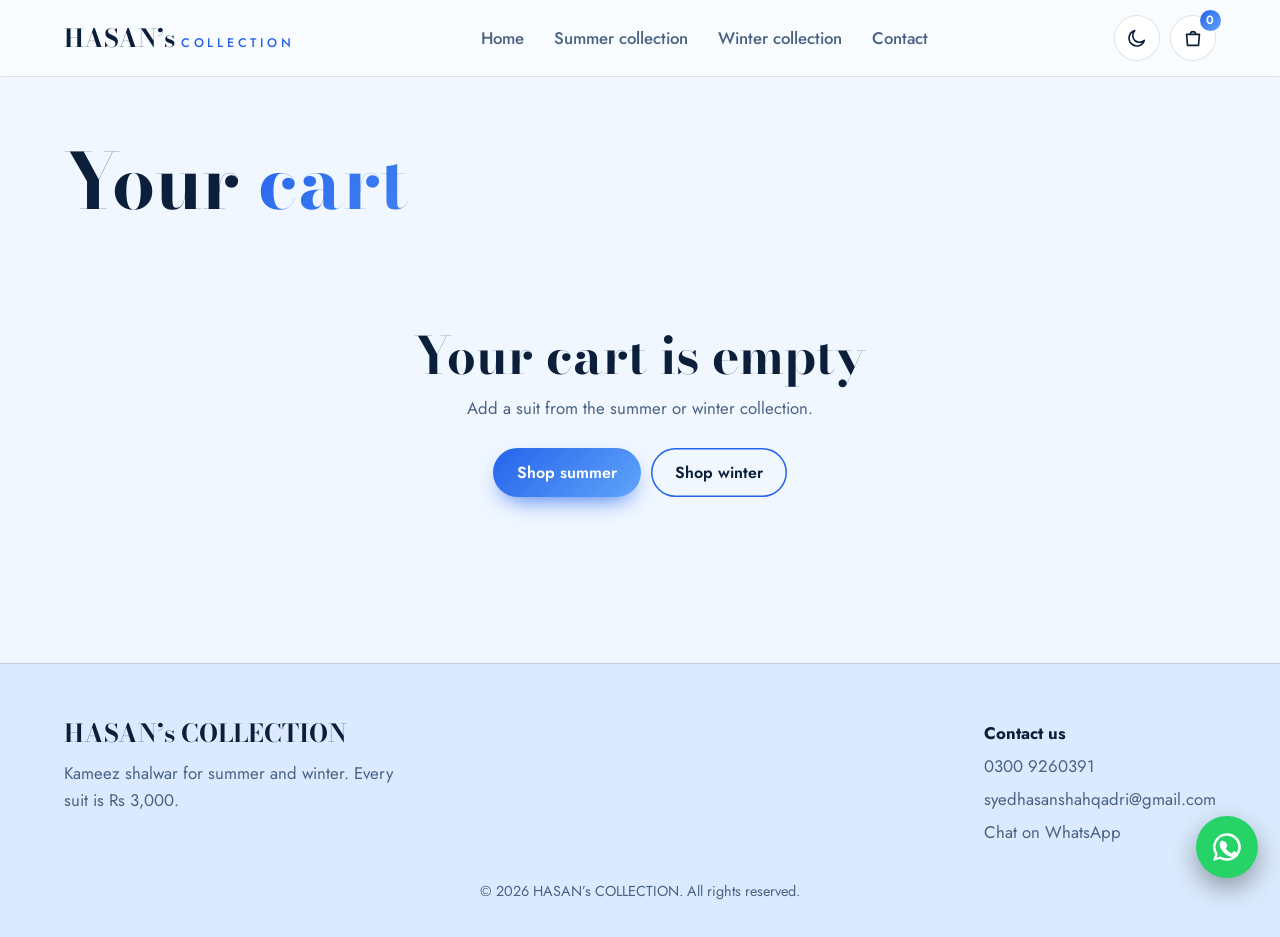
<file: cart.html>
<!DOCTYPE html>
<html lang="en">
<head>
<meta charset="utf-8">
<meta name="viewport" content="width=device-width, initial-scale=1">
<meta name="theme-color" content="#2563EB">
<link rel="preconnect" href="https://fonts.gstatic.com" crossorigin>
<link rel="stylesheet" href="https://fonts.googleapis.com/css2?family=Bodoni+Moda:wght@500;700&family=Jost:wght@400;500;600&display=swap">
<link rel="stylesheet" href="style.css">
<title>Your cart | HASAN’s COLLECTION</title>
<meta name="description" content="Review the suits in your cart and check out.">
</head>
<body data-page="cart">

<section style="padding-top:64px"><div class="wrap"><h1 style="margin-bottom:34px">Your <span class="gt">cart</span></h1><div id="cartbox"></div></div></section>
<script src="script.js"></script>
</body>
</html>
</file>
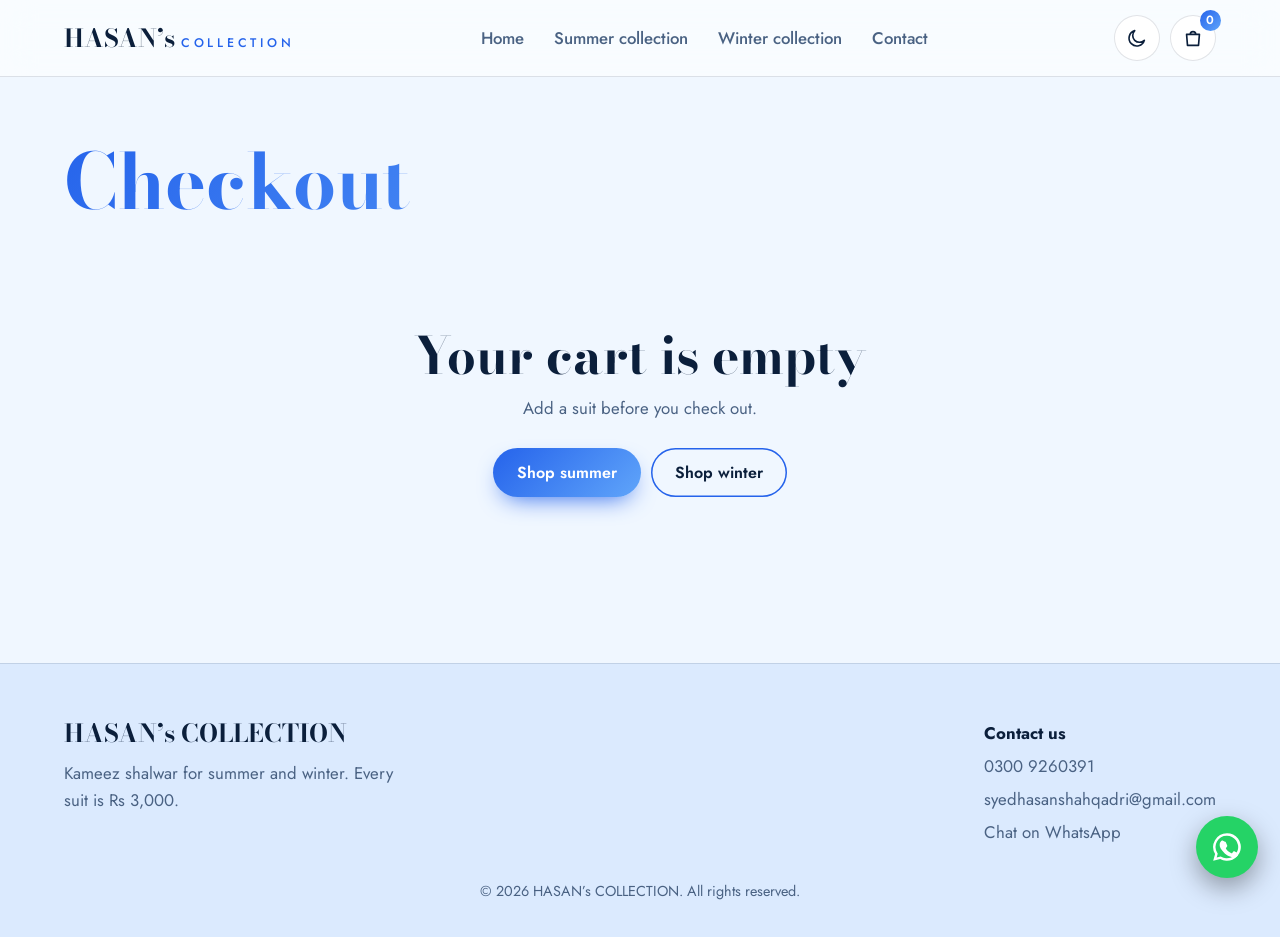
<file: checkout.html>
<!DOCTYPE html>
<html lang="en">
<head>
<meta charset="utf-8">
<meta name="viewport" content="width=device-width, initial-scale=1">
<meta name="theme-color" content="#2563EB">
<link rel="preconnect" href="https://fonts.gstatic.com" crossorigin>
<link rel="stylesheet" href="https://fonts.googleapis.com/css2?family=Bodoni+Moda:wght@500;700&family=Jost:wght@400;500;600&display=swap">
<link rel="stylesheet" href="style.css">
<title>Checkout | HASAN’s COLLECTION</title>
<meta name="description" content="Enter your delivery details and pay by EasyPaisa, JazzCash or cash on delivery.">
</head>
<body data-page="checkout">
<section style="padding-top:64px"><div class="wrap"><h1 style="margin-bottom:34px"><span class="gt">Checkout</span></h1><div id="co"></div></div></section>
<script src="script.js"></script>
<script type="module" src="checkout.js"></script>
</body>
</html>
</file>
<file: style.css>
/* ===== HASAN’s COLLECTION — Blue Glass theme ===== */
:root{
  --bg:#F0F7FF; --sf:#DBEAFE; --card:#FFFFFF;
  --tx:#0B1F3B; --mu:#4A6283; --ln:rgba(11,31,59,.12);
  --ac:#2563EB; --ac2:#60A5FA; --on:#FFFFFF;
  --glass:rgba(255,255,255,.62); --sh:0 18px 40px -18px rgba(37,99,235,.35);
  --grad:linear-gradient(135deg,#2563EB,#60A5FA);
  color-scheme:light;
}
@media (prefers-color-scheme:dark){:root:not([data-theme=light]){
  --bg:#06132A; --sf:#0B1F3B; --card:#0F2748;
  --tx:#F0F7FF; --mu:#9DB4D6; --ln:rgba(219,234,254,.14);
  --ac:#60A5FA; --ac2:#2563EB; --on:#06132A;
  --glass:rgba(11,31,59,.62); --sh:0 18px 40px -18px rgba(0,0,0,.7);
  --grad:linear-gradient(135deg,#60A5FA,#2563EB); color-scheme:dark}}
:root[data-theme=dark]{
  --bg:#06132A; --sf:#0B1F3B; --card:#0F2748;
  --tx:#F0F7FF; --mu:#9DB4D6; --ln:rgba(219,234,254,.14);
  --ac:#60A5FA; --ac2:#2563EB; --on:#06132A;
  --glass:rgba(11,31,59,.62); --sh:0 18px 40px -18px rgba(0,0,0,.7);
  --grad:linear-gradient(135deg,#60A5FA,#2563EB); color-scheme:dark}

*{margin:0;padding:0;box-sizing:border-box}
html{scroll-behavior:smooth}
body{font:400 1.05rem/1.6 Jost,system-ui,sans-serif;background:var(--bg);color:var(--tx);overflow-x:hidden;transition:background .4s,color .4s}
h1,h2,h3,.logo,.pr,.big{font-family:"Bodoni Moda",Didot,"Times New Roman",serif;font-weight:700;line-height:1.08}
h1{font-size:clamp(2.7rem,6vw,4.9rem)}
h2{font-size:clamp(2rem,4.4vw,3.2rem)}
h3{font-size:1.2rem;font-weight:500}
a{color:inherit}
::selection{background:var(--ac);color:var(--on)}
:focus-visible{outline:3px solid var(--ac);outline-offset:3px}
[hidden]{display:none!important}
.wrap{max-width:1200px;margin:0 auto;padding:0 24px}
section{padding:96px 0;scroll-margin-top:80px}
.alt{background:var(--sf)}
.lead{color:var(--mu);font-size:1.15rem;max-width:50ch;margin-top:18px}
.gt{background:var(--grad);-webkit-background-clip:text;background-clip:text;color:transparent;background-size:200% 200%;animation:shift 6s ease infinite}
@keyframes shift{50%{background-position:100% 50%}}

/* scroll progress + reveal */
.bar{position:fixed;top:0;left:0;height:3px;width:100%;transform-origin:0 50%;transform:scaleX(0);background:var(--grad);z-index:80}
.rv{opacity:0;translate:0 30px;transition:opacity .7s ease,translate .7s cubic-bezier(.2,.7,.2,1)}
.rv.in{opacity:1;translate:0 0}
.card.rv{transition:transform .2s,box-shadow .3s,opacity .7s ease,translate .7s cubic-bezier(.2,.7,.2,1)}

/* buttons */
.btn{position:relative;overflow:hidden;display:inline-flex;align-items:center;justify-content:center;padding:13px 24px;background:var(--grad);color:#fff;font:600 1rem Jost,sans-serif;text-decoration:none;border:0;border-radius:999px;cursor:pointer;box-shadow:0 10px 24px -10px var(--ac);transition:transform .25s,box-shadow .25s,filter .25s}
.btn:hover{transform:translateY(-3px);box-shadow:0 16px 30px -10px var(--ac);filter:brightness(1.06)}
.btn:active{transform:translateY(0) scale(.98)}
.btn.line{background:transparent;color:var(--tx);box-shadow:inset 0 0 0 1.5px var(--ac)}
.btn.line:hover{background:var(--ac);color:var(--on);box-shadow:inset 0 0 0 1.5px var(--ac),0 14px 26px -12px var(--ac)}
.rip{position:absolute;border-radius:50%;background:rgba(255,255,255,.45);transform:scale(0);animation:rip .6s ease-out forwards;pointer-events:none}
@keyframes rip{to{transform:scale(4);opacity:0}}

/* nav */
.nav{position:sticky;top:0;z-index:40;background:var(--glass);backdrop-filter:blur(16px) saturate(160%);-webkit-backdrop-filter:blur(16px) saturate(160%);border-bottom:1px solid var(--ln)}
.nav .wrap{display:flex;align-items:center;justify-content:space-between;height:76px;gap:18px;position:relative}
.logo{font-size:1.55rem;text-decoration:none;white-space:nowrap}
.logo span{font:500 .78rem Jost,sans-serif;letter-spacing:.3em;color:var(--ac);margin-left:6px}
#menu{display:flex;gap:30px}
#menu a{position:relative;text-decoration:none;color:var(--mu);font-weight:500;padding:4px 0}
#menu a::after{content:"";position:absolute;left:0;bottom:-2px;height:2px;width:100%;background:var(--grad);transform:scaleX(0);transform-origin:0 50%;transition:transform .3s}
#menu a:hover,#menu a.on{color:var(--tx)}
#menu a:hover::after,#menu a.on::after{transform:scaleX(1)}
.nr{display:flex;gap:10px;align-items:center}
.ib{position:relative;width:46px;height:46px;border-radius:50%;border:1px solid var(--ln);background:var(--card);color:var(--tx);cursor:pointer;font-size:1.15rem;display:grid;place-items:center;text-decoration:none;transition:transform .25s,box-shadow .25s,border-color .25s}
.ib:hover{transform:translateY(-2px) rotate(-6deg);border-color:var(--ac);box-shadow:var(--sh)}
.ib svg{width:22px;height:22px}
#theme svg{transition:transform .5s}
#theme:hover svg{transform:rotate(180deg)}
.cc{position:absolute;top:-6px;right:-6px;min-width:21px;height:21px;padding:0 5px;border-radius:999px;background:var(--grad);color:#fff;font:600 .75rem/21px Jost,sans-serif;text-align:center}
.bump{animation:bump .5s}
@keyframes bump{40%{transform:scale(1.25) rotate(-8deg)}}
.bgr{display:none}

/* hero */
.hero{position:relative;padding:70px 0 90px;overflow:hidden;isolation:isolate}
.hero::before{content:"";position:absolute;inset:0;z-index:-1;background:radial-gradient(520px circle at var(--mx,70%) var(--my,30%),color-mix(in srgb,var(--ac2) 28%,transparent),transparent 70%)}
.blob{position:absolute;z-index:-1;border-radius:50%;filter:blur(70px);opacity:.55;animation:float 14s ease-in-out infinite}
.b1{width:360px;height:360px;background:var(--ac2);top:-80px;right:-60px}
.b2{width:300px;height:300px;background:var(--ac);bottom:-120px;left:-80px;animation-delay:-5s;opacity:.35}
@keyframes float{50%{transform:translate(30px,-34px) scale(1.12)}}
.hg{display:grid;grid-template-columns:1fr 1fr;gap:30px;align-items:center}
.pill{display:inline-flex;align-items:center;gap:8px;padding:7px 16px;border-radius:999px;background:var(--glass);border:1px solid var(--ln);font-weight:500;font-size:.92rem;margin-bottom:22px;backdrop-filter:blur(10px)}
.pill i{width:8px;height:8px;border-radius:50%;background:var(--ac);animation:blink 1.8s infinite}
@keyframes blink{50%{opacity:.25;transform:scale(1.6)}}
.hero h1 span{display:block;animation:rise .9s cubic-bezier(.2,.7,.2,1) both}
.hero h1 span+span{animation-delay:.15s}
@keyframes rise{from{opacity:0;transform:translateY(36px)}}
.cta{display:flex;gap:12px;flex-wrap:wrap;margin-top:32px}
.stats{display:flex;gap:34px;flex-wrap:wrap;margin-top:44px}
.stats b{display:block;font:700 2rem "Bodoni Moda",serif;color:var(--ac)}
.stats span{color:var(--mu);font-size:.95rem}
.scene{--r:270px;--fw:150px;--fh:225px;perspective:1300px;height:470px;display:grid;place-items:center;position:relative}
.scene::after{content:"";position:absolute;bottom:34px;width:420px;height:46px;border-radius:50%;background:radial-gradient(closest-side,rgba(11,31,59,.4),transparent)}
.tr{transform-style:preserve-3d;transform:rotateX(-9deg)}
.ring{position:relative;width:var(--fw);height:var(--fh);transform-style:preserve-3d;animation:spin 38s linear infinite}
.scene:hover .ring{animation-play-state:paused}
@keyframes spin{to{transform:rotateY(360deg)}}
.face{position:absolute;inset:0;transform:rotateY(calc(var(--i)*45deg)) translateZ(var(--r));background:color-mix(in srgb,var(--c) 24%,var(--card));border:1px solid var(--ln);border-radius:16px;padding:8px;box-shadow:var(--sh)}
.face svg{width:100%;height:100%}

/* marquee */
.mq{padding:18px 0;background:var(--grad);color:#fff;overflow:hidden;white-space:nowrap}
.mq div{display:inline-flex;gap:46px;animation:mq 28s linear infinite;font:500 1.05rem Jost,sans-serif;letter-spacing:.14em;text-transform:uppercase}
.mq span::before{content:"✦";margin-right:46px;opacity:.7}
@keyframes mq{to{transform:translateX(-50%)}}

/* tiles */
.cols{display:grid;grid-template-columns:1fr 1fr;gap:24px}
.tile{display:grid;grid-template-columns:1fr 150px;align-items:center;gap:10px;padding:38px;border-radius:22px;min-height:340px;text-decoration:none;overflow:hidden;position:relative;box-shadow:var(--sh)}
.tile::after{content:"";position:absolute;inset:0;background:linear-gradient(115deg,transparent 40%,rgba(255,255,255,.28) 50%,transparent 60%);transform:translateX(-120%);transition:transform .9s}
.tile:hover::after{transform:translateX(120%)}
.tile h2{margin-bottom:10px}
.tile p{max-width:28ch}
.tile .btn{margin-top:22px}
.t-s{background:linear-gradient(135deg,#60A5FA,#DBEAFE);color:#0B1F3B}
.t-w{background:linear-gradient(135deg,#0B1F3B,#2563EB);color:#fff}
.t-s .btn{background:#0B1F3B;color:#fff;box-shadow:none}
.t-w .btn{background:#F0F7FF;color:#0B1F3B;box-shadow:none}
.tile.tilt{transform-style:preserve-3d}

/* product grid + cards */
.sh{display:flex;justify-content:space-between;align-items:end;gap:20px;margin-bottom:40px;flex-wrap:wrap}
.sh p{color:var(--mu);max-width:42ch}
.grid{display:grid;grid-template-columns:repeat(auto-fill,minmax(235px,1fr));gap:24px}
.card{position:relative;background:var(--card);border:1px solid var(--ln);border-radius:20px;transform-style:preserve-3d;transition:transform .2s,box-shadow .3s,border-color .3s}
.alt .card{background:var(--card)}
.tilt{transform:perspective(900px) rotateX(var(--rx,0deg)) rotateY(var(--ry,0deg))}
.tilt:hover{box-shadow:0 34px 50px -26px var(--ac);border-color:var(--ac2)}
.card::before{content:"";position:absolute;inset:0;border-radius:20px;pointer-events:none;background:radial-gradient(240px circle at var(--gx,50%) var(--gy,0%),color-mix(in srgb,var(--ac2) 22%,transparent),transparent 70%);opacity:0;transition:opacity .3s}
.card:hover::before{opacity:1}
.im{aspect-ratio:4/5;display:grid;place-items:center;border-radius:20px 20px 0 0;background:radial-gradient(circle at 50% 38%,color-mix(in srgb,var(--c) 40%,transparent),transparent 74%),linear-gradient(180deg,var(--sf),transparent)}
.im svg{height:88%;filter:drop-shadow(0 14px 12px rgba(11,31,59,.3));transition:transform .3s}
.tilt:hover .im svg{transform:translateZ(54px) scale(1.05)}
.card .tx{padding:6px 20px 22px}
.cn{display:flex;align-items:center;gap:8px;color:var(--mu);font-size:.95rem;margin-top:2px}
.cn i{width:13px;height:13px;border-radius:50%;background:var(--c);box-shadow:0 0 0 1.5px var(--ln)}
.pr{color:var(--ac);font-size:1.45rem;margin-top:10px}
.bt{display:grid;grid-template-columns:1fr 1fr;gap:8px;margin-top:14px}
.bt .btn{padding:12px 6px;font-size:.95rem}
.im img.ph,.mi img.ph{width:100%;height:100%;object-fit:cover;display:block}
.im img.ph{border-radius:20px 20px 0 0}
.mi img.ph{border-radius:12px}
.face img.ph{width:100%;height:100%;object-fit:cover;border-radius:10px}
.tile img.ph{width:150px;aspect-ratio:2/3;object-fit:cover;border-radius:14px;box-shadow:0 18px 30px -10px rgba(11,31,59,.6);transform:translateZ(60px)}
.fly{position:fixed;z-index:70;pointer-events:none}
.fly svg{width:100%;height:100%}
.fly img.ph{width:100%;height:100%;object-fit:cover;border-radius:10px}

/* page headers */
.ph{padding:76px 0 60px;position:relative;overflow:hidden}
.ph .wrap{position:relative;z-index:2}
.ph-s{background:linear-gradient(135deg,#60A5FA,#DBEAFE);color:#0B1F3B}
.ph-w{background:linear-gradient(160deg,#0B1F3B,#2563EB);color:#fff}
.ph p{margin-top:14px;max-width:46ch;font-size:1.15rem}
.sun{position:absolute;right:-120px;top:-160px;width:520px;height:520px;border-radius:50%;background:repeating-conic-gradient(rgba(255,255,255,.4) 0 7deg,transparent 7deg 20deg);animation:spin2 60s linear infinite;mask:radial-gradient(circle,#000 20%,transparent 70%);-webkit-mask:radial-gradient(circle,#000 20%,transparent 70%)}
@keyframes spin2{to{transform:rotate(360deg)}}
.snow{position:absolute;inset:0;pointer-events:none}
.snow i{position:absolute;top:-12px;left:calc(var(--x)*1%);width:var(--s);height:var(--s);border-radius:50%;background:#fff;opacity:.75;animation:fall var(--d) linear var(--dl) infinite}
@keyframes fall{to{transform:translate(var(--dx),460px)}}
.tools{display:flex;gap:16px;align-items:center;flex-wrap:wrap;margin:34px 0}
.tools input{flex:1;min-width:220px;max-width:380px;font:500 1.05rem Jost,sans-serif;color:var(--tx);background:var(--card);border:1px solid var(--ln);border-radius:999px;padding:13px 22px;outline:none;transition:box-shadow .25s,border-color .25s}
.tools input:focus{border-color:var(--ac);box-shadow:0 0 0 4px color-mix(in srgb,var(--ac) 20%,transparent)}
.tools span{color:var(--mu)}

/* why + contact */
.why{display:grid;grid-template-columns:repeat(3,1fr);gap:24px}
.wy{background:var(--card);border:1px solid var(--ln);border-radius:22px;padding:34px 30px;transition:transform .3s,box-shadow .3s}
.wy:hover{transform:translateY(-8px);box-shadow:var(--sh)}
.wy .ico{width:54px;height:54px;border-radius:16px;background:var(--grad);display:grid;place-items:center;font-size:1.5rem;margin-bottom:18px;color:#fff}
.wy h3{margin-bottom:8px}
.wy p{color:var(--mu)}
.ct{display:grid;grid-template-columns:1fr 1fr;gap:64px;align-items:center}
.cl2{display:grid;gap:16px;font-size:1.15rem;background:var(--card);border:1px solid var(--ln);border-radius:22px;padding:30px}
.cl2 b{display:block;color:var(--mu);font-weight:500;font-size:.95rem}
.cl2 a{text-decoration:none;font-weight:600}
.cl2 a:hover{color:var(--ac)}

/* cart */
.cl{display:grid;grid-template-columns:1.7fr .8fr;gap:56px;align-items:start}
.crow{display:grid;grid-template-columns:84px 1fr auto auto auto;gap:18px;align-items:center;padding:18px 0;border-top:1px solid var(--ln)}
.mi{height:104px;border-radius:12px;display:grid;place-items:center;background:color-mix(in srgb,var(--c) 26%,var(--card))}
.mi svg{height:92%}
.crow h3{font-size:1.15rem}
.crow p{color:var(--mu);font-size:.95rem}
.qty{display:inline-flex;align-items:center;border:1px solid var(--ln);border-radius:999px;background:var(--card)}
.qty button{width:36px;height:36px;border:0;background:none;color:var(--tx);font-size:1.2rem;cursor:pointer;border-radius:50%;transition:background .2s}
.qty button:hover{background:var(--sf)}
.qty span{min-width:26px;text-align:center;font-weight:600}
.rm{border:0;background:none;color:var(--mu);cursor:pointer;font:500 .95rem Jost,sans-serif;text-decoration:underline}
.rm:hover{color:var(--ac)}
.sum{position:sticky;top:100px;background:var(--card);border:1px solid var(--ln);border-radius:22px;padding:30px;display:grid;gap:16px;box-shadow:var(--sh)}
.sum div{display:flex;justify-content:space-between;color:var(--mu)}
.sum .tot{color:var(--tx);font-weight:600;font-size:1.25rem;padding-top:16px;border-top:1px solid var(--ln)}
.sum .btn{width:100%}
.wab{background:#25D366!important;color:#06301A!important;box-shadow:none!important}
.empty{text-align:center;padding:70px 0}
.empty p{color:var(--mu);margin:12px 0 26px}
.empty .btn{margin:0 5px}

/* floating */
.wa{position:fixed;right:22px;bottom:calc(22px + env(safe-area-inset-bottom,0px));width:62px;height:62px;border-radius:50%;background:#25D366;display:grid;place-items:center;z-index:45;box-shadow:0 10px 26px rgba(0,0,0,.35);animation:pulse 2.6s infinite;transition:transform .25s}
.wa:hover{transform:scale(1.1) rotate(-8deg)}
.wa svg{width:34px;height:34px}
@keyframes pulse{0%{box-shadow:0 10px 26px rgba(0,0,0,.35),0 0 0 0 rgba(37,211,102,.55)}70%,100%{box-shadow:0 10px 26px rgba(0,0,0,.35),0 0 0 20px rgba(37,211,102,0)}}
.top{position:fixed;right:30px;bottom:calc(100px + env(safe-area-inset-bottom,0px));width:46px;height:46px;border-radius:50%;border:1px solid var(--ln);background:var(--glass);backdrop-filter:blur(10px);color:var(--tx);cursor:pointer;font-size:1.2rem;z-index:44;opacity:0;pointer-events:none;transform:translateY(14px);transition:.3s}
.top.on{opacity:1;pointer-events:auto;transform:none}
.top:hover{background:var(--ac);color:var(--on)}
.toast{position:fixed;left:50%;bottom:28px;transform:translate(-50%,140px);background:var(--tx);color:var(--bg);padding:12px 22px;border-radius:999px;font-weight:500;z-index:60;transition:transform .35s}
.toast.on{transform:translate(-50%,0)}

/* footer */
footer{padding:56px 0 34px;border-top:1px solid var(--ln);background:var(--sf)}
.fw{display:flex;justify-content:space-between;gap:30px;flex-wrap:wrap}
.fw p{color:var(--mu);margin-top:10px;max-width:34ch}
.fw div:last-child{display:grid;gap:6px}
.fw a{text-decoration:none;color:var(--mu);transition:color .2s,transform .2s}
.fw a:hover{color:var(--ac);transform:translateX(4px)}
.cp{text-align:center;color:var(--mu);font-size:.9rem;margin-top:34px}

/* checkout */
.co{align-items:start}
.co fieldset{border:1px solid var(--ln);border-radius:20px;padding:26px;margin-bottom:22px;background:var(--card);min-width:0}
.co legend{font:700 1.25rem "Bodoni Moda",serif;padding:0 8px}
.g2{display:grid;grid-template-columns:1fr 1fr;gap:16px}
.f{display:grid;gap:6px;min-width:0}.f.wide{grid-column:1/-1}
.f label{font-weight:500}.f small{color:var(--mu)}
.co input:not([type=radio]),.co textarea{width:100%;padding:12px 14px;border:1px solid var(--ln);border-radius:12px;background:var(--bg);color:var(--tx);font:inherit;transition:border-color .2s,box-shadow .2s}
.co input:focus,.co textarea:focus{outline:none;border-color:var(--ac);box-shadow:0 0 0 4px color-mix(in srgb,var(--ac) 20%,transparent)}
.pm{display:grid;grid-template-columns:repeat(3,1fr);gap:12px}
.pr2{display:grid;gap:2px;padding:16px;border:1.5px solid var(--ln);border-radius:14px;cursor:pointer;position:relative;transition:transform .2s,border-color .2s}
.pr2:hover{transform:translateY(-3px)}
.pr2 input{position:absolute;opacity:0}
.pr2.on{border-color:var(--ac);background:color-mix(in srgb,var(--ac) 8%,transparent);box-shadow:0 0 0 3px color-mix(in srgb,var(--ac) 22%,transparent)}
.pr2:has(input:focus-visible){outline:3px solid var(--ac);outline-offset:3px}
.pr2 small{color:var(--mu)}
.pp{margin-top:22px;display:grid;gap:16px}
.qrw{display:flex;gap:24px;align-items:center;flex-wrap:wrap}
.qrb{background:#fff;padding:12px;border-radius:14px;border:1px solid var(--ln);flex:none}
.qrb img{display:block;width:190px;height:190px}
.qrw ol{margin:10px 0 16px 20px;color:var(--mu);max-width:44ch}
.qrw>div:last-child{flex:1 1 260px}
.er{color:#B3261E;font-weight:500}.dm{color:var(--mu);font-size:.92rem}
@media (prefers-color-scheme:dark){:root:not([data-theme=light]) .er{color:#FF8A80}}
:root[data-theme=dark] .er{color:#FF8A80}
.bk{text-align:center;color:var(--mu)}
.empty.ok{padding:50px 0}
.co .sum{position:sticky;top:100px}

/* responsive */
@media (max-width:900px){
  section{padding:72px 0}
  .hg,.ct,.cl,.cols,.why{grid-template-columns:1fr}
  .scene{--r:150px;--fw:94px;--fh:141px;height:320px}
  .scene::after{width:260px}
  .bgr{display:grid}
  #menu{display:none;position:absolute;top:100%;left:0;right:0;flex-direction:column;gap:0;background:var(--bg);padding:6px 24px 16px;border-bottom:1px solid var(--ln)}
  #menu.open{display:flex}
  #menu a{padding:14px 0;border-bottom:1px solid var(--ln)}
  .logo span{display:none}
  .tile{grid-template-columns:1fr 110px;padding:28px}
  .tile img.ph{width:110px}
  .crow{grid-template-columns:84px 1fr;gap:10px 16px}
  .sum,.co .sum{position:static}
  .top{right:22px}
}
@media (max-width:820px){.g2,.pm{grid-template-columns:1fr}}
@media (prefers-reduced-motion:reduce){*{animation:none!important;transition:none!important;scroll-behavior:auto!important}.rv{opacity:1;translate:0 0}}
</file>
